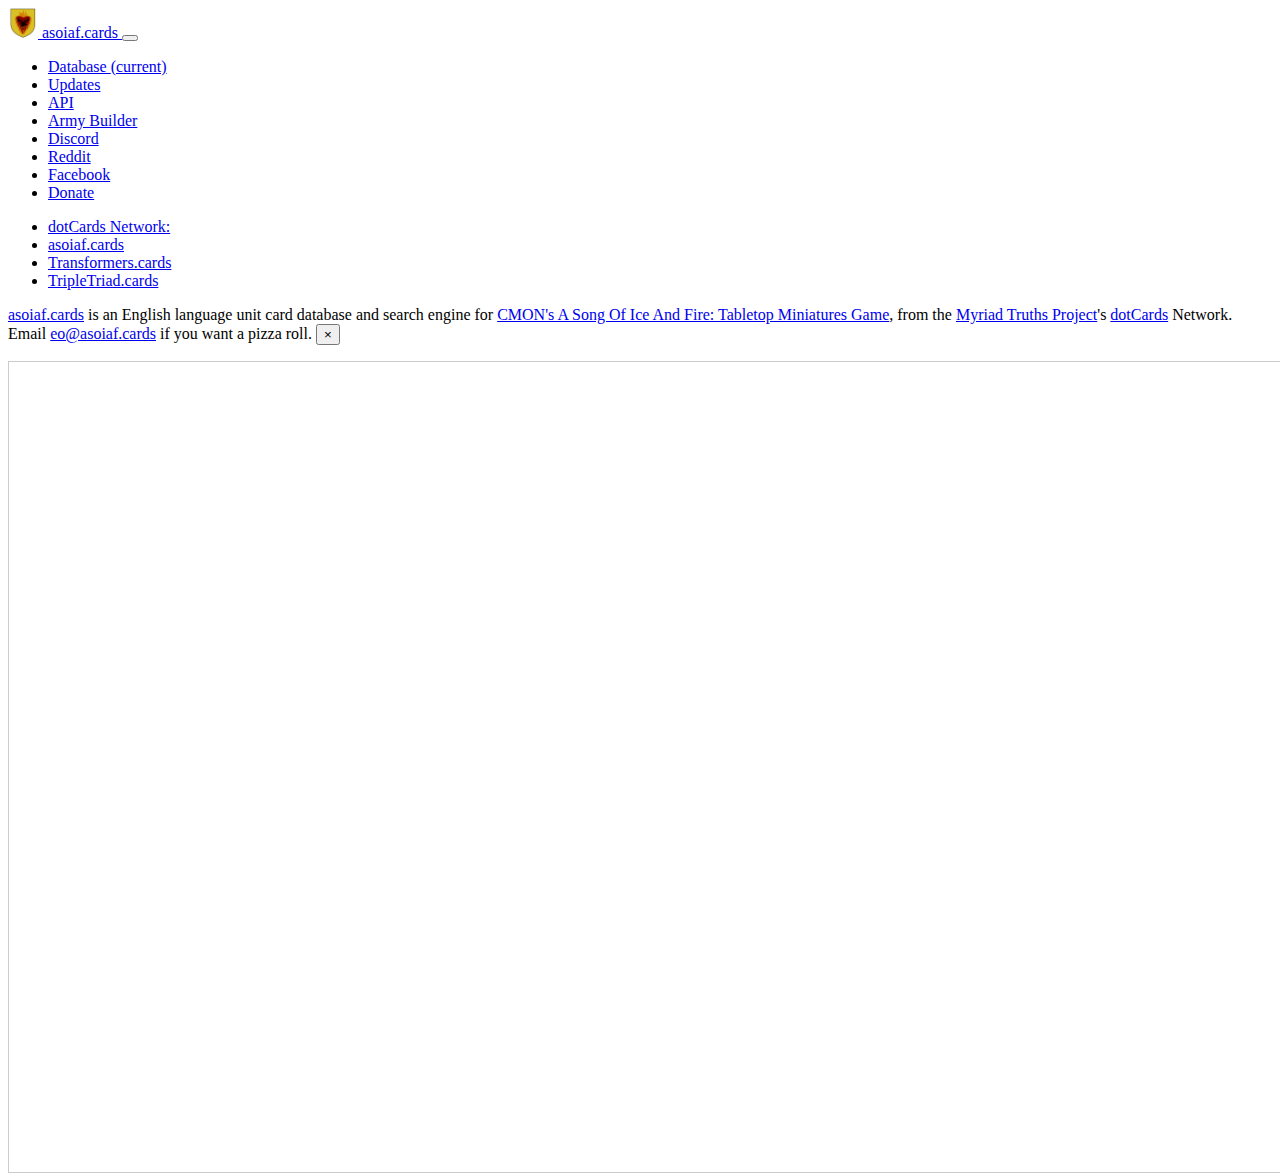
<file: index.html>
<!doctype html>
<html lang="en">
  <head>
    
    <meta charset="utf-8">
    <meta name="viewport" content="width=device-width, initial-scale=1, shrink-to-fit=no">
    <link rel="manifest" href="/manifest.json">
    
    <!-- Bootstrap CSS -->
    <link rel="stylesheet" href="https://stackpath.bootstrapcdn.com/bootstrap/4.2.1/css/bootstrap.min.css" integrity="sha384-GJzZqFGwb1QTTN6wy59ffF1BuGJpLSa9DkKMp0DgiMDm4iYMj70gZWKYbI706tWS" crossorigin="anonymous">

    <title>asoiaf.cards :: valar morghulis</title>
    
    <link rel="icon" href="/img/asoiafdc-logo.ico" type="image/x-icon"/>
    <link rel="shortcut icon" href="/img/asoiafdc-logo.ico" type="image/x-icon"/>
    
    <meta name="description" content="asoiaf.cards is an English language card database and search engine for CMON's A Song Of Ice And Fire: Tabletop Miniatures Game.">
    <meta name="keywords" content="asoiaf,ASongOfIceAndFire,dotCards">
    <meta name="theme-color" content="#F44842"/>
    
    <meta name="apple-mobile-web-app-capable" content="yes">
    <meta name="apple-mobile-web-app-status-bar-style" content="yellow">
    <meta name="apple-mobile-web-app-title" content="asoiaf.cards">
    <link rel="apple-touch-icon" href="/img/asoiafdc-applogo-3x.png" sizes="144x144">
    
  </head>
  <body>

<nav class="navbar navbar-expand-lg navbar-dark bg-dark">
  <a class="navbar-brand" href="https://asoiaf.cards">
    <img src="/img/asoiafdc-logo.png" width="30" height="30" class="d-inline-block align-top" alt="">
    asoiaf.cards
  </a>
  <button class="navbar-toggler" type="button" data-toggle="collapse" data-target="#navbarNav" aria-controls="navbarNav" aria-expanded="false" aria-label="Toggle navigation">
    <span class="navbar-toggler-icon"></span>
  </button>
  <div class="collapse navbar-collapse" id="navbarNav">
    <ul class="navbar-nav">
      <li class="nav-item active">
        <a class="nav-link" href="https://transformers.cards">Database <span class="sr-only">(current)</span></a>
      </li>
       <li class="nav-item">
        <a class="nav-link disabled" href="#" tabindex="-1" aria-disabled="true">Updates</a>
      </li>
      <li class="nav-item">
        <a class="nav-link disabled" href="#" tabindex="-1" aria-disabled="true">API</a>
      </li>
       <li class="nav-item">
        <a class="nav-link disabled" tabindex="-1" aria-disabled="true" href="#">Army Builder</a>
      </li>
      <li class="nav-item">
        <a class="nav-link" href="https://asoiaf.cards/discord">Discord</a>
      </li>
      <li class="nav-item">
        <a class="nav-link" href="https://www.reddit.com/r/asoiafminiaturesgame/">Reddit</a>
      </li>
      <li class="nav-item">
        <a class="nav-link" href="https://www.facebook.com/groups/ASOIAFTMG/">Facebook</a>
      </li>
      <li class="nav-item">
        <a class="nav-link disabled" href="#" tabindex="-1" aria-disabled="true">Donate</a>
      </li>
    </ul>
             <ul class="navbar-nav ml-auto">
            <li class="nav-item">
                 <a class="nav-link disabled" href="#" tabindex="-1" aria-disabled="true">dotCards Network:</a>
            </li>
            <li class="nav-item">
                <a class="nav-link active" href="https://asoiaf.cards">asoiaf.cards</a>
            </li>
            <li class="nav-item">
                <a class="nav-link" href="https://transformers.cards">Transformers.cards</a>
            </li>
             <li class="nav-item">
                <a class="nav-link" href="https://tripletriad.cards">TripleTriad.cards</a>
            </li>
        </ul>
  </div>
</nav>

<div class="alert alert-warning alert-dismissible fade show" role="alert">
  <a href="https://asoiaf.cards">asoiaf.cards</a> is an English language unit card database and search engine for <a href="https://asoiaf.cmon.com/">CMON's A Song Of Ice And Fire: Tabletop Miniatures Game</a>, from the <a href="https://myriadtruths.com">Myriad Truths Project</a>'s <a href="#">dotCards</a> Network. Email <a href="mailto:eo@asoiaf.cards">eo@asoiaf.cards</a> if you want a pizza roll.
    <button type="button" class="close" data-dismiss="alert" aria-label="Close">
    <span aria-hidden="true">&times;</span>
  </button>
    </div>
  
<main>
<p>
<iframe title="Card Database" class="airtable-embed" src="https://airtable.com/embed/shrC51iMFcJwNmo0K?backgroundColor=yellow" frameborder="0" onmousewheel="" style="width: 100%; position: absolute; height: 90%; background: transparent; border: 1px solid #ccc;"></iframe>
  </p>
    <script src="https://code.jquery.com/jquery-3.3.1.slim.min.js" integrity="sha384-q8i/X+965DzO0rT7abK41JStQIAqVgRVzpbzo5smXKp4YfRvH+8abtTE1Pi6jizo" crossorigin="anonymous"></script>
    <script src="https://cdnjs.cloudflare.com/ajax/libs/popper.js/1.14.6/umd/popper.min.js" integrity="sha384-wHAiFfRlMFy6i5SRaxvfOCifBUQy1xHdJ/yoi7FRNXMRBu5WHdZYu1hA6ZOblgut" crossorigin="anonymous"></script>
    <script src="https://stackpath.bootstrapcdn.com/bootstrap/4.2.1/js/bootstrap.min.js" integrity="sha384-B0UglyR+jN6CkvvICOB2joaf5I4l3gm9GU6Hc1og6Ls7i6U/mkkaduKaBhlAXv9k" crossorigin="anonymous"></script>
  </main>
  </body>
</html>
</file>
